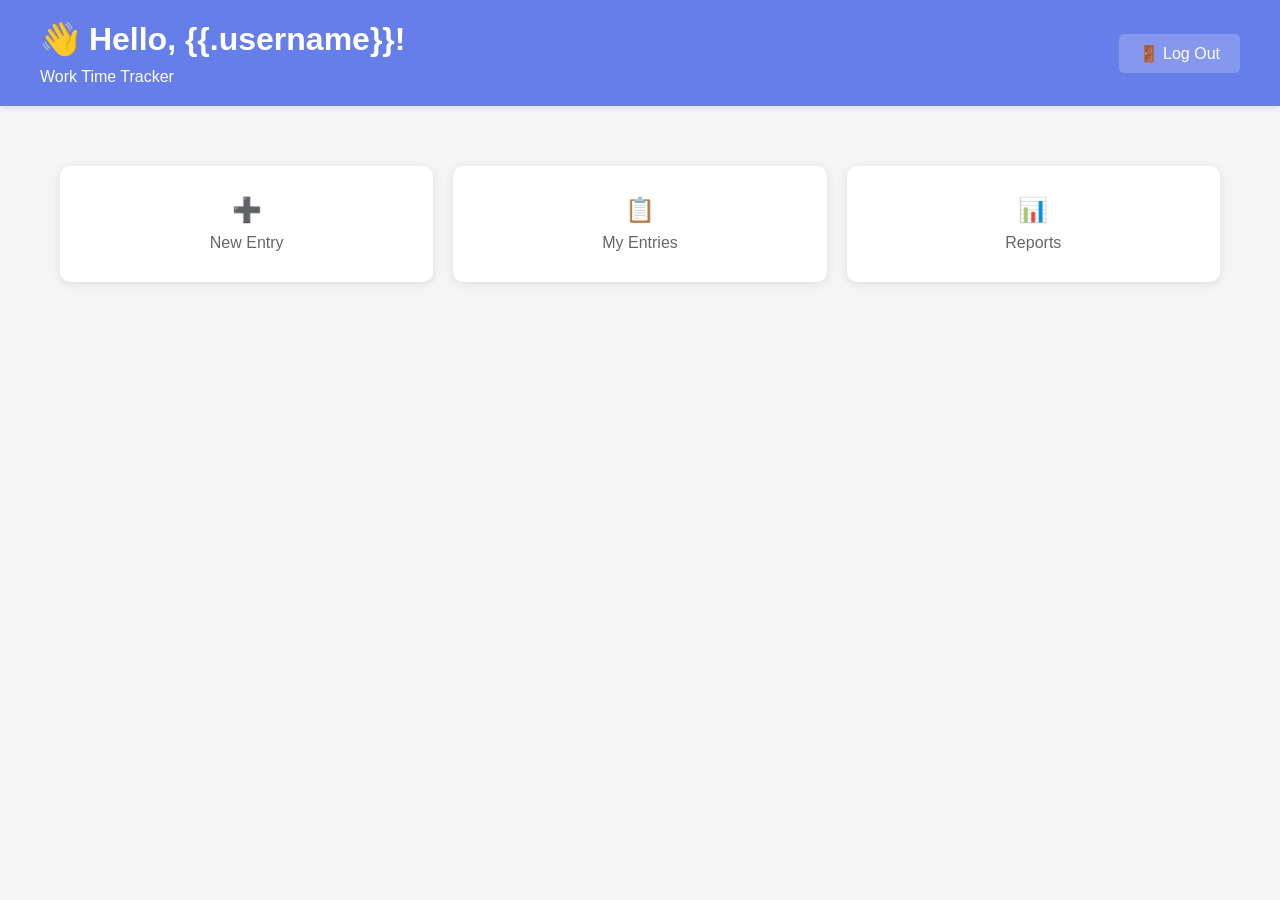
<file: templates/dashboard.html>
<!DOCTYPE html>
<html lang="en">
<head>
    <meta charset="UTF-8">
    <meta name="viewport" content="width=device-width, initial-scale=1.0">
    <title>Dashboard</title>
    <style>
        * {
            margin: 0;
            padding: 0;
            box-sizing: border-box;
        }
        body {
            font-family: Arial, sans-serif;
            background: #f5f5f5;
        }
        .header {
            background: #667eea;
            color: white;
            padding: 20px;
            box-shadow: 0 2px 5px rgba(0,0,0,0.1);
        }
        .header-content {
            max-width: 1200px;
            margin: 0 auto;
            display: flex;
            justify-content: space-between;
            align-items: center;
        }
        .header a {
            color: white;
            text-decoration: none;
            background: rgba(255,255,255,0.2);
            padding: 10px 20px;
            border-radius: 5px;
        }
        .header a:hover {
            background: rgba(255,255,255,0.3);
        }
        .container {
            max-width: 1200px;
            margin: 0 auto;
            padding: 30px 20px;
        }
        h1 {
            margin-bottom: 10px;
        }
        .cards {
            display: grid;
            grid-template-columns: repeat(auto-fit, minmax(250px, 1fr));
            gap: 20px;
            margin-top: 30px;
        }
        .card {
            background: white;
            padding: 30px;
            border-radius: 10px;
            box-shadow: 0 2px 10px rgba(0,0,0,0.1);
            text-align: center;
            cursor: pointer;
            transition: transform 0.3s, box-shadow 0.3s;
            text-decoration: none;
            color: inherit;
        }
        .card:hover {
            transform: translateY(-5px);
            box-shadow: 0 5px 20px rgba(0,0,0,0.2);
        }
        .card h3 {
            color: #667eea;
            margin-bottom: 10px;
            font-size: 24px;
        }
        .card p {
            color: #666;
        }
    </style>
</head>
<body>
    <div class="header">
        <div class="header-content">
            <div>
                <h1>👋 Hello, {{.username}}!</h1>
                <p>Work Time Tracker</p>
            </div>
            <a href="/logout">🚪 Log Out</a>
        </div>
    </div>
    
    <div class="container">
        <div class="cards">
            <a href="/worklog/new" class="card">
                <h3>➕</h3>
                <p>New Entry</p>
            </a>
            
            <a href="/worklog/list" class="card">
                <h3>📋</h3>
                <p>My Entries</p>
            </a>
            
            <a href="/reports" class="card">
                <h3>📊</h3>
                <p>Reports</p>
            </a>
        </div>
    </div>
</body>
</html>
</file>
